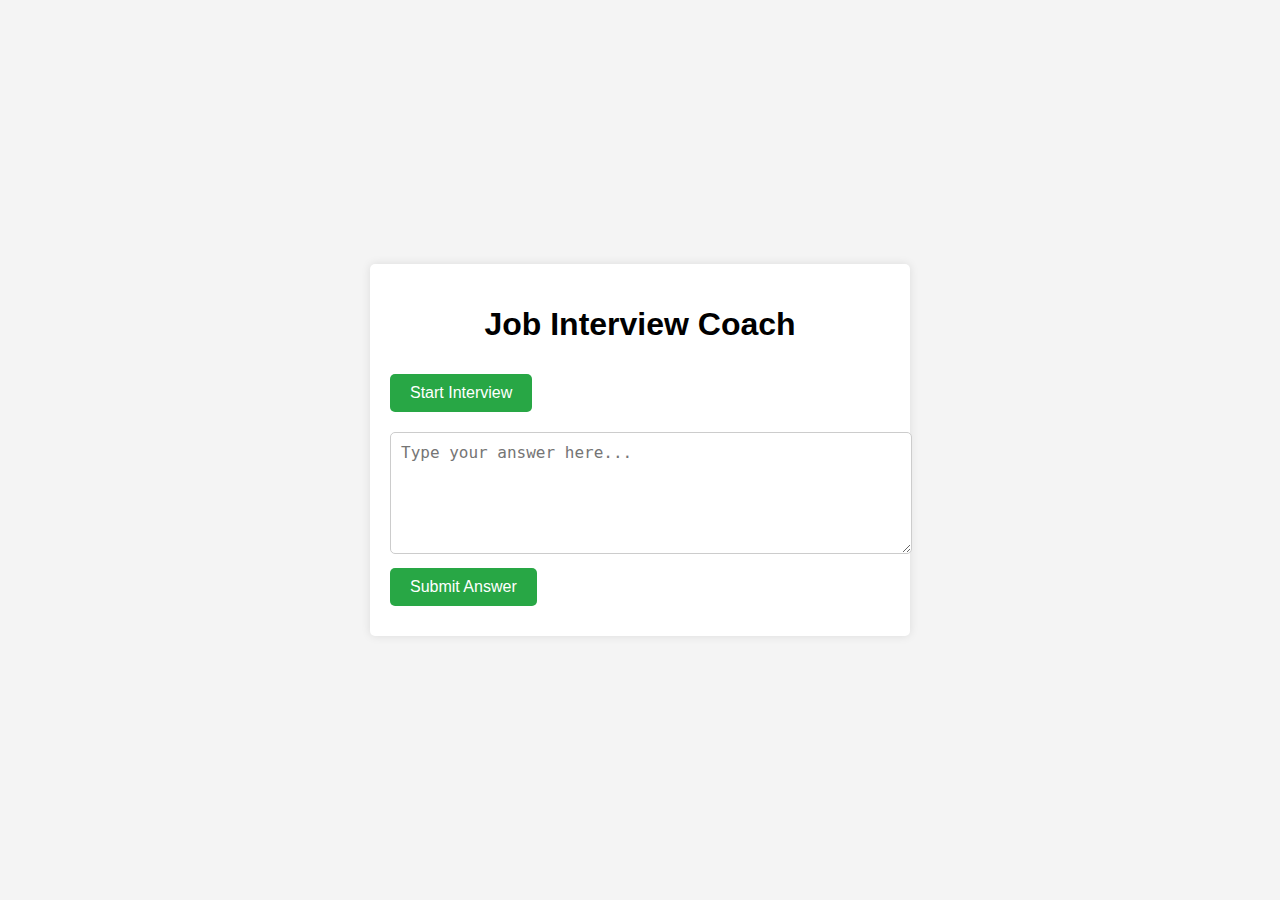
<file: interview_portal/interview_questions.html>
<!-- public/index.html -->
<!DOCTYPE html>
<html lang="en">
<head>
    <meta charset="UTF-8">
    <meta http-equiv="X-UA-Compatible" content="IE=edge">
    <meta name="viewport" content="width=device-width, initial-scale=1.0">
    <title>Job Interview Coach</title>
    <link rel="stylesheet" href="interview_styles.css">
</head>
<body>
    <div class="container">
        <h1>Job Interview Coach</h1>
        <button id="speech-btn">Start Interview</button>
        <div id="question-container">
            <p id="question"></p>
            <button id="listen-question-btn">🔊 Listen to Question</button>
        </div>
        <textarea id="answer" placeholder="Type your answer here..."></textarea>
        <button id="submit-answer-btn">Submit Answer</button>
        <div id="feedback-container">
            <h2>Feedback:</h2>
            <p id="feedback"></p>
        </div>
    </div>

    <script src="interview_server.js"></script>
</body>
</html>
</file>
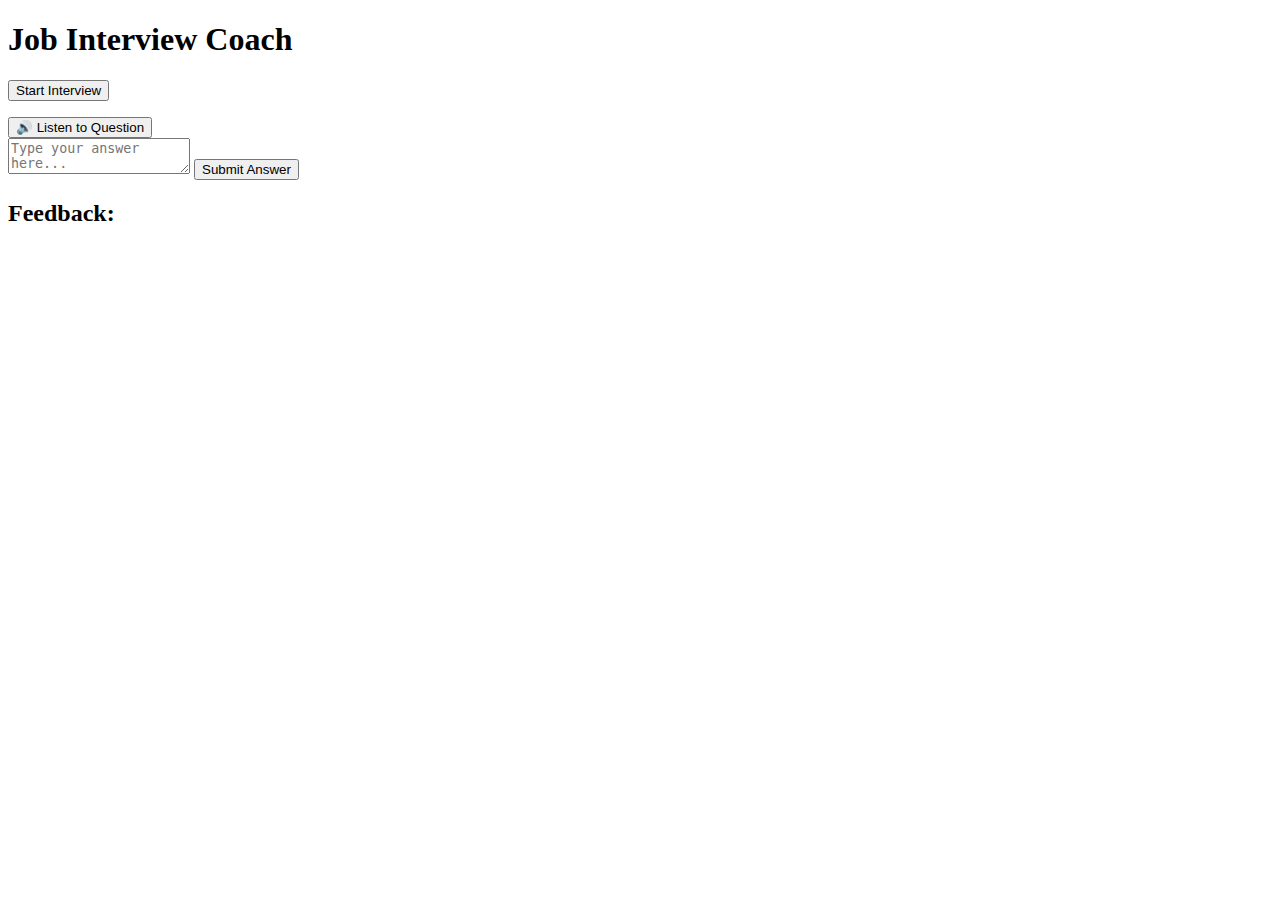
<file: public/interview.html>
<!-- public/index.html -->
<!DOCTYPE html>
<html lang="en">
<head>
    <meta charset="UTF-8">
    <meta http-equiv="X-UA-Compatible" content="IE=edge">
    <meta name="viewport" content="width=device-width, initial-scale=1.0">
    <title>Job Interview Coach</title>
    <link rel="stylesheet" href="interview_styles.css">
    <link rel="icon" type="image/x-icon" href="/favicon.ico">
</head>
<body>
    <div class="container">
        <h1>Job Interview Coach</h1>
        <button id="speech-btn">Start Interview</button>
        <div id="question-container">
            <p id="question"></p>
            <button id="listen-question-btn">🔊 Listen to Question</button>
        </div>
        <textarea id="answer" placeholder="Type your answer here..."></textarea>
        <button id="submit-answer-btn">Submit Answer</button>
        <div id="feedback-container">
            <h2>Feedback:</h2>
            <p id="feedback"></p>
        </div>
    </div>

    <script type="module" src="js/interview.js"></script>
</body>
</html>
</file>
<file: interview_portal/interview_styles.css>
/* public/styles.css */
body {
    font-family: Arial, sans-serif;
    background-color: #f4f4f4;
    display: flex;
    justify-content: center;
    align-items: center;
    height: 100vh;
    margin: 0;
}

.container {
    background-color: #fff;
    padding: 20px;
    border-radius: 5px;
    box-shadow: 0 0 10px rgba(0,0,0,0.1);
    width: 500px;
}

h1 {
    text-align: center;
}

button {
    padding: 10px 20px;
    margin: 10px 0;
    cursor: pointer;
    border: none;
    border-radius: 5px;
    background-color: #28a745;
    color: #fff;
    font-size: 16px;
}

button:hover {
    background-color: #218838;
}

#question-container, #feedback-container {
    display: none;
    margin-top: 20px;
}

textarea {
    width: 100%;
    height: 100px;
    padding: 10px;
    margin-top: 10px;
    border: 1px solid #ccc;
    border-radius: 5px;
    resize: vertical;
    font-size: 16px;
}

#feedback-container {
    background-color: #e9ecef;
    padding: 10px;
    border-radius: 5px;
    margin-top: 20px;
}
</file>
<file: public/interview_styles.css>
/* ...existing code... */

.main-button {
    display: inline-block;
    padding: 15px 30px;
    background-color: #007bff;
    color: white;
    text-decoration: none;
    border-radius: 5px;
    font-size: 18px;
    margin: 20px 0;
}

.main-button:hover {
    background-color: #0056b3;
}

.back-button {
    display: block;
    text-decoration: none;
    color: #007bff;
    margin-bottom: 20px;
}

.button-container {
    text-align: center;
    margin-top: 30px;
}
</file>
